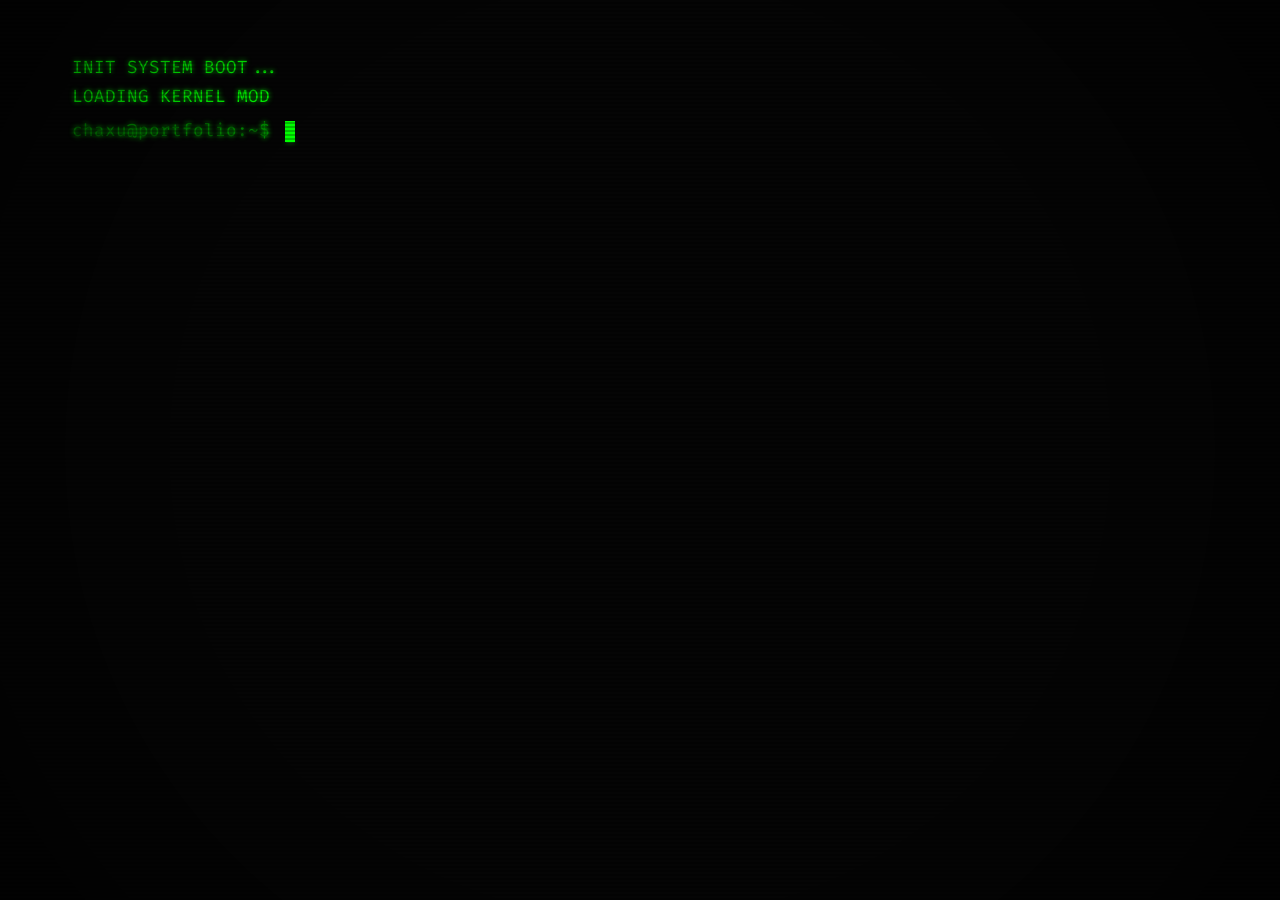
<file: index.html>
<!DOCTYPE html>
<html lang="en">

<head>
    <meta charset="UTF-8">
    <meta name="viewport" content="width=device-width, initial-scale=1.0">
    <meta name="google-site-verification" content="ST8afjn74ZzyE1LwoFHL3yUTNMdUw32DPcoZO5s74Vk" />
    <title>Chaxu Patel | Jr. Unity Developer | Ahmedabad, Gujarat</title>
    <meta name="description"
        content="Chaxu Patel is a Jr. Unity Developer based in Ahmedabad, Gujarat. Specializing in mobile game development, Unity, C#, React, and machine learning. Explore projects, skills, and contact info.">
    <meta name="keywords"
        content="Chaxu Patel, Unity Developer, Jr Unity Developer, Ahmedabad, Gujarat, mobile game developer, Unity, C#, React, portfolio">
    <meta name="author" content="Chaxu Patel">
    <meta name="robots" content="index, follow">
    <link rel="canonical" href="https://chaxupatel.github.io/portfolio-page/">

    <!-- Open Graph -->
    <meta property="og:type" content="website">
    <meta property="og:title" content="Chaxu Patel | Jr. Unity Developer | Ahmedabad">
    <meta property="og:description"
        content="Jr. Unity Developer building engaging mobile games. Based in Ahmedabad, Gujarat. View portfolio, projects, and résumé.">
    <meta property="og:url" content="https://chaxupatel.github.io/portfolio-page/">
    <meta property="og:site_name" content="Chaxu Patel Portfolio">

    <!-- Twitter Card -->
    <meta name="twitter:card" content="summary">
    <meta name="twitter:title" content="Chaxu Patel | Jr. Unity Developer">
    <meta name="twitter:description"
        content="Jr. Unity Developer in Ahmedabad, Gujarat. Mobile games, Unity, React, and ML projects.">

    <!-- Structured data for Google -->
    <script type="application/ld+json">
    {
        "@context": "https://schema.org",
        "@type": "Person",
        "name": "Chaxu Patel",
        "alternateName": "caxu45",
        "jobTitle": "Jr. Unity Developer",
        "description": "Jr. Unity Developer building engaging mobile games. B.Tech graduate in Information and Communication Technology with experience in mobile, web, and interactive applications.",
        "url": "https://chaxupatel.github.io/portfolio-page/",
        "email": "caxu2003@gmail.com",
        "address": {
            "@type": "PostalAddress",
            "addressLocality": "Ahmedabad",
            "addressRegion": "Gujarat",
            "addressCountry": "IN"
        },
        "alumniOf": {
            "@type": "CollegeOrUniversity",
            "name": "Dhirubhai Ambani University",
            "address": {
                "@type": "PostalAddress",
                "addressLocality": "Gandhinagar",
                "addressRegion": "Gujarat",
                "addressCountry": "IN"
            }
        },
        "knowsAbout": ["Unity", "C#", "Mobile Game Development", "React", "Python", "Machine Learning", "Flutter", "TensorFlow", "PyTorch"],
        "sameAs": [
            "https://github.com/Chaxupatel",
            "https://www.linkedin.com/in/chaxu-patel-8b4a78224/"
        ]
    }
    </script>

    <link rel="stylesheet" href="style.css">
    <link href="https://fonts.googleapis.com/css2?family=Fira+Code:wght@400;700&display=swap" rel="stylesheet">
</head>

<body>
    <noscript>
        <h1>Chaxu Patel — Jr. Unity Developer in Ahmedabad, Gujarat</h1>
        <p>Chaxu Patel is a Jr. Unity Developer specializing in mobile game development, Unity, C#, React, and machine
            learning. Based in Ahmedabad, Gujarat, India.</p>
        <p>Contact: caxu2003@gmail.com | <a href="https://github.com/Chaxupatel">GitHub</a> | <a
                href="https://www.linkedin.com/in/chaxu-patel-8b4a78224/">LinkedIn</a></p>
    </noscript>

    <div class="crt-overlay"></div>

    <div class="terminal-container" id="terminal">
        <div id="output"></div>
        <div class="input-line" id="input-line">
            <span class="prompt">chaxu@portfolio:~$</span>
            <span id="input-text"></span><span class="cursor">_</span>
        </div>
        <!-- Hidden input to capture keyboard events reliably, especially on mobile -->
        <input type="text" id="hidden-input" autocomplete="off" spellcheck="false" autofocus>
    </div>

    <!-- Hidden Data for Portfolio -->
    <template id="data-about">
        INITIALIZING DECRYPTION...
        [SUCCESS] Access Granted.

        > NAME: Chaxu Patel
        > HANDLE: caxu45
        > ROLE: Jr. Unity Developer (SE-1)
        > LOCATION: Ahmedabad, Gujarat
        > TAGLINE: Jr. Unity Developer building engaging mobile games

        B.Tech graduate in Information and Communication Technology with a strong
        interest in software development, web technologies, and game development.
        Experienced in developing mobile, web, and interactive applications using
        modern frameworks and tools. Enthusiastic about learning, problem-solving,
        and building impactful digital products.
    </template>

    <template id="data-work">
        LOADING EMPLOYMENT RECORDS...
        [SUCCESS] Current role retrieved.

        > ROLE: Jr. Unity Developer (SE-1)
        > PERIOD: Sep 2025 – Present
        > SECTOR: Mobile game development studio

        Day-to-day:
        • Creating engaging and interesting mobile games
        • Unity development and interactive experience building
    </template>

    <template id="data-education">
        ACCESSING ACADEMIC ARCHIVE...
        [SUCCESS] Record found.

        > UNIVERSITY: Dhirubhai Ambani University, Gandhinagar
        > DEGREE: B.Tech (ICT) — Information and Communication Technology
        > PERIOD: Sep 2021 – Apr 2025

        Relevant coursework:
        Data Structures & Algorithms, Algorithm Analysis, Database Management,
        Computer Architecture & Operating Systems, Machine Learning,
        Cloud Computing, Software Engineering
    </template>

    <template id="data-skills">
        SCANNING SKILL REGISTRY...
        [SUCCESS] Profile loaded.

        Programming:
        Python, C#, ReactJS, Flutter, HTML5, CSS3, MySQL

        Machine Learning & AI:
        Scikit-learn, TensorFlow, PyTorch, Surprise

        Tools:
        Jupyter Notebook, Git, Unity

        Core Skills:
        Data Preprocessing, Model Evaluation, Deep Learning, Research & Analysis
    </template>

    <template id="data-projects">
        FETCHING PROJECT DATABASE...
        [SUCCESS] 2 Records Found.

        [1] COMMON GROUND — Collaborative Learning Platform
        Type: Software Project | Role: Frontend Developer
        Tech: VS Code, HTML, CSS, React.js
        • Developed the front-end supporting course enrollment, content sharing,
        and assignments.
        • Ensured responsive UI design and seamless backend integration.
        GitHub: github.com/Jaysanghani08/Common_Ground

        [2] FOOD-101 CHALLENGE — Food Image Classification
        Type: Machine Learning Project
        Tech: TensorFlow/Keras, PyTorch, CNNs, Transfer Learning
        • Built a deep learning model to classify 101,000+ images across 101
        food categories.
        • Handled data preprocessing, model optimization, and deployment.
        Status: COMPLETED
    </template>

    <template id="data-resume">
        FETCHING RESUME...
        [SUCCESS] Document located.

        > RESUME: drive.google.com/file/d/1V9EuusDKyU_E5gvmezvH1l7wzH9uNfwE/view

        Open the link above to view or download my full résumé.
    </template>

    <template id="data-contact">
        ESTABLISHING SECURE CONNECTION...
        [SUCCESS] Connection Established.

        You can reach me through the following channels:

        > EMAIL: caxu2003@gmail.com
        > GITHUB: github.com/Chaxupatel
        > LINKEDIN: linkedin.com/in/chaxu-patel-8b4a78224
        > RESUME: Type 'resume' for download link
    </template>

    <script src="script.js"></script>
</body>

</html>
</file>
<file: style.css>
/* CSS Reset & Variables */
:root {
    --bg-color: #050505;
    --terminal-green: #00ff00;
    --terminal-dim: #008800;
    --font-mono: 'Fira Code', monospace;
}

* {
    margin: 0;
    padding: 0;
    box-sizing: border-box;
}

body {
    background-color: var(--bg-color);
    color: var(--terminal-green);
    font-family: var(--font-mono);
    font-size: 1.1rem;
    line-height: 1.5;
    height: 100vh;
    overflow: hidden;
    display: flex;
    justify-content: center;
    align-items: center;
}

/* CRT Screen Effect Overlay */
.crt-overlay {
    position: fixed;
    top: 0;
    left: 0;
    width: 100vw;
    height: 100vh;
    background: linear-gradient(
        rgba(18, 16, 16, 0) 50%,
        rgba(0, 0, 0, 0.25) 50%
    );
    background-size: 100% 4px;
    z-index: 100;
    pointer-events: none;
}

.crt-overlay::after {
    content: " ";
    display: block;
    position: absolute;
    top: 0;
    left: 0;
    bottom: 0;
    right: 0;
    background: radial-gradient(circle, rgba(0,0,0,0) 60%, rgba(0,0,0,0.6) 100%);
    z-index: 101;
    pointer-events: none;
}

/* Terminal Container */
.terminal-container {
    width: 95vw;
    max-width: 1200px;
    height: 95vh;
    padding: 2rem;
    overflow-y: auto;
    position: relative;
    z-index: 10;
    text-shadow: 0 0 5px var(--terminal-green);
    scrollbar-width: none; /* Firefox */
}

.terminal-container::-webkit-scrollbar {
    display: none; /* Chrome/Safari */
}

/* Input line */
.input-line {
    display: flex;
    align-items: center;
    margin-top: 0.5rem;
}

.prompt {
    color: var(--terminal-dim);
    margin-right: 0.8rem;
}

.cursor {
    display: inline-block;
    width: 10px;
    height: 1.2em;
    background-color: var(--terminal-green);
    animation: blink 1s step-end infinite;
    vertical-align: middle;
    margin-left: 2px;
}

@keyframes blink {
    0%, 100% { opacity: 1; }
    50% { opacity: 0; }
}

#hidden-input {
    position: absolute;
    opacity: 0;
    pointer-events: none;
    z-index: -1;
}

/* Output Styling */
#output {
    white-space: pre-wrap;
    word-wrap: break-word;
}

.output-line {
    margin-bottom: 0.2rem;
}

.command-echo {
    color: var(--terminal-dim);
    margin-bottom: 1rem;
}

.error-text {
    color: #ff3333;
    text-shadow: 0 0 5px #ff3333;
}

.success-text {
    color: #ffff00;
    text-shadow: 0 0 5px #ffff00;
}
</file>
